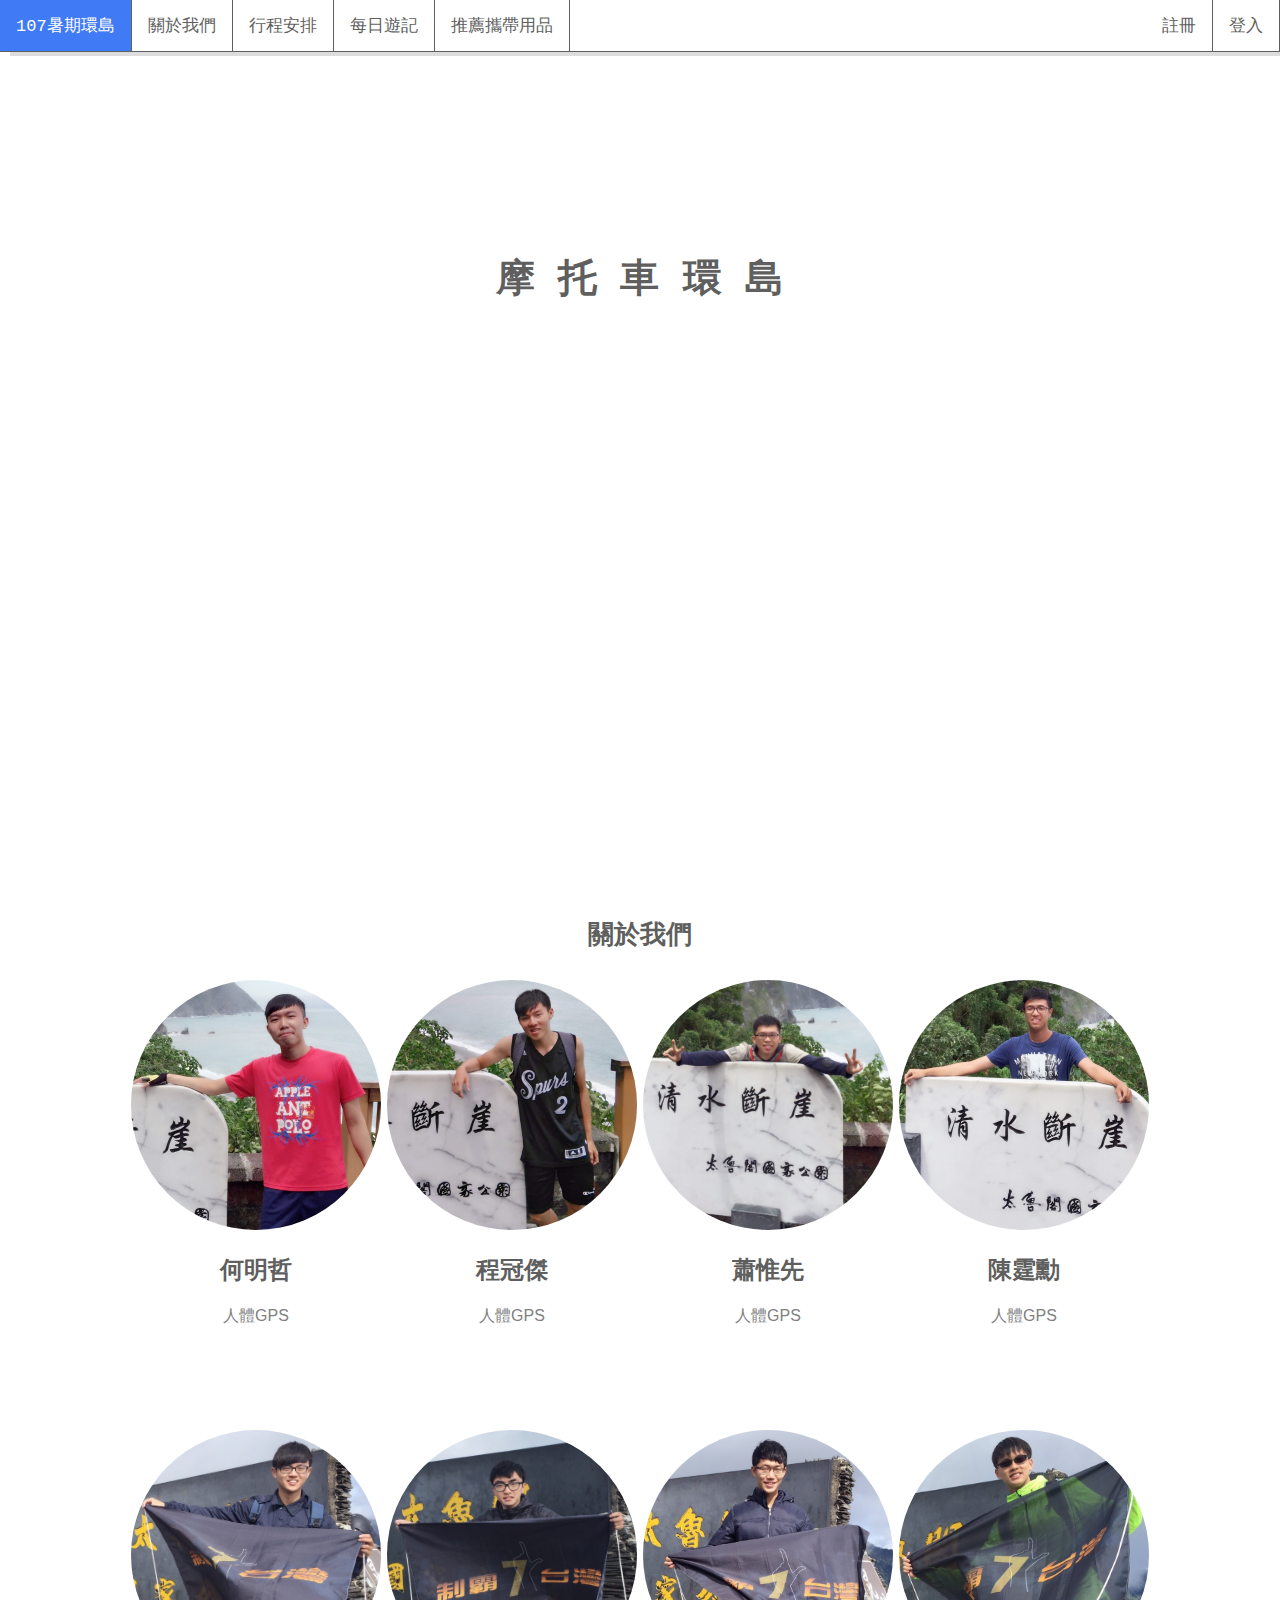
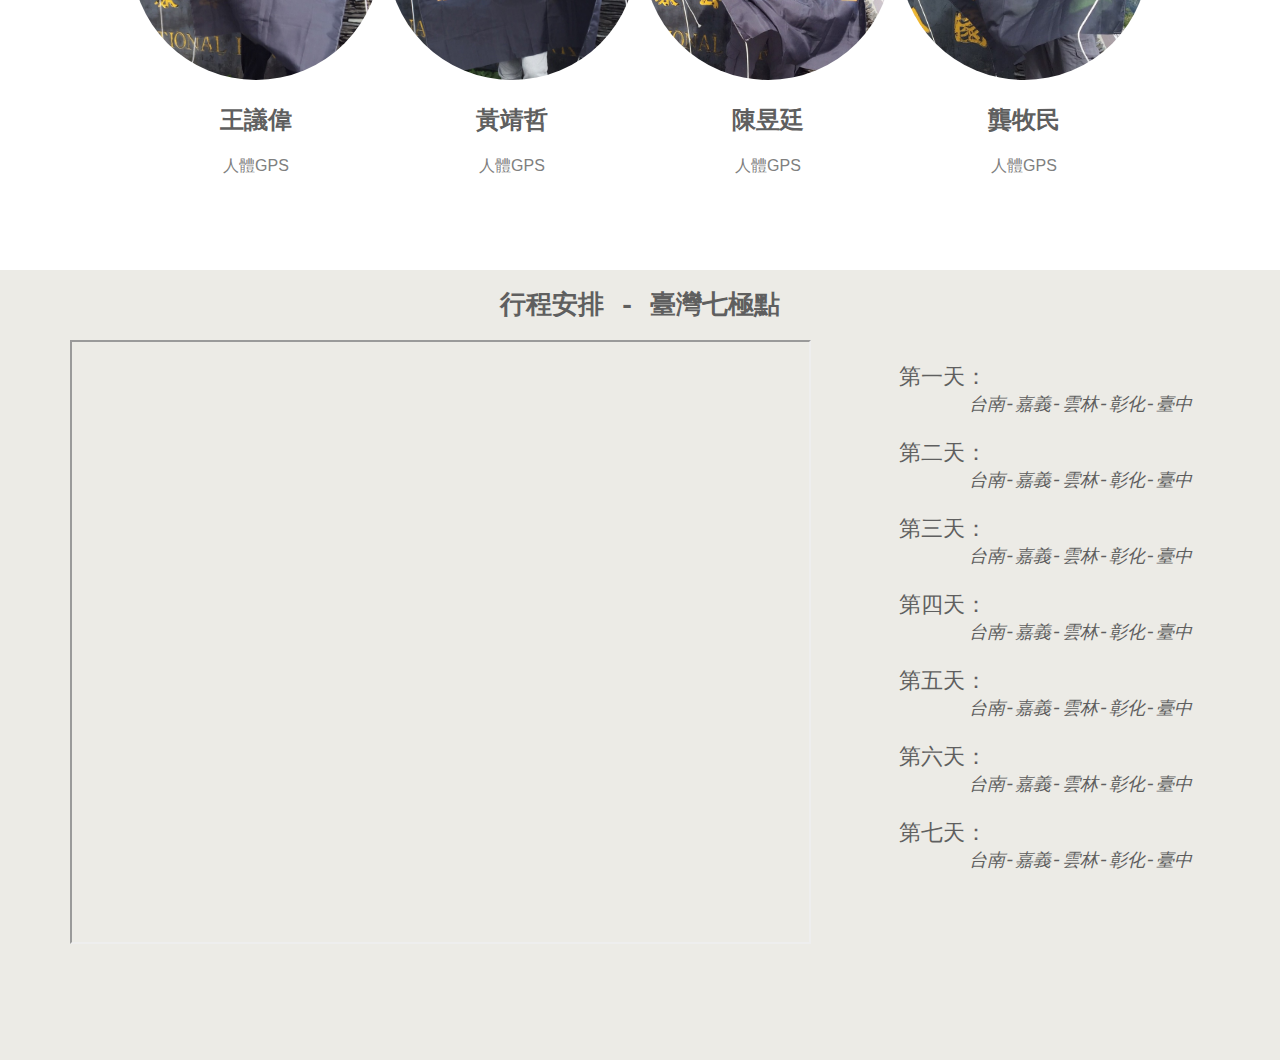
<file: index.html>
﻿<!DOCTYPE html>
<html lang="zh-Hant-TW">

<head>
    <title>107IslandRounding</title>
    <meta charset="utf-8">
    <meta name="viewport" content="width=device-width, initial-scale=1">
    <meta name="description" content="107暑期環島">
    <meta name="keywords" content="環島,107,暑假,暑期,islandRounding,IslandRounding">
    <link rel="stylesheet" href="./css/menu.css">
    <link rel="stylesheet" href="./css/grid.css">
    <link rel="stylesheet" href="./css/card.css">
    <link rel="stylesheet" href="./css/style.css">
    <link rel="stylesheet" href="https://use.fontawesome.com/releases/v5.0.12/css/all.css" integrity="sha384-G0fIWCsCzJIMAVNQPfjH08cyYaUtMwjJwqiRKxxE/rx96Uroj1BtIQ6MLJuheaO9"
        crossorigin="anonymous">
</head>

<body>
    <section class="main-page">
        <div class="topnav" id="myTopnav">
            <a href="#" class="menu-active">107暑期環島</a>
            <a href="javascript:void(0);" onclick="smoothScroll('about')">關於我們</a>
            <a href="javascript:void(0);" onclick="smoothScroll('schedule')">行程安排</a>
            <a href="#">每日遊記</a>
            <a href="#">推薦攜帶用品</a>
            <a href="#">登入</a>
            <a href="./signup/index.html">註冊</a>
            <a href="javascript:void(0);" class="icon" onclick="responsive_nav()">
                <i class="fa fa-bars"></i>
            </a>
        </div>
        <div class="container hero-container">
            <div class="item hero-item">
                <h1 id="title">摩 托 車 環 島</h1>
                <p class="hero-text">2017 年暑假</p>
                <p class="hero-text">8 個人</p>
                <p class="hero-text">花了 11 天</p>
                <p class="hero-text">跑遍臺灣 24 個縣市</p>
                <p class="hero-text">為了更直接地</p>
                <p class="hero-text">感受臺灣這塊美麗的寶島</p>
            </div>
        </div>
        <div class="slide-down">
            <a href="javascript:void(0);" onclick="smoothScroll('about')">
                <i class="fas fa-arrow-circle-down fa-3x down-icon"></i>
            </a>
        </div>
    </section>

    <section class="wrapper" id="about">
        <div>
            <h1>關於我們</h1>
        </div>

        <div class="container member-container">
            <div class="card member-item">
                <img src="/images/che2.jpg" alt="何明哲">
                <h2>何明哲</h2>
                <p class="names">人體GPS</p>
                <p class="intro">沒有我不會騎的路！</p>
                <div class="card-icon">
                    <a href="https://www.facebook.com/profile.php?id=100002409115408" target="_blank">
                        <i class="fab fa-facebook-square  fa-contact-info"></i>
                    </a>
                    <a href="https://www.instagram.com/imbecile_noegg/" target="_blank">
                        <i class="fab fa-instagram  fa-contact-info"></i>
                    </a>
                </div>
            </div>
            <div class="card member-item">
                <img src="/images/j2.jpg" alt="程冠傑">
                <h2>程冠傑</h2>
                <p class="names">人體GPS</p>
                <p class="intro">沒有我不會騎的路！</p>
                <div class="card-icon">
                    <a href="https://www.facebook.com/profile.php?id=100003149741945" target="_blank">
                        <i class="fab fa-facebook-square  fa-contact-info"></i>
                    </a>
                    <a href="https://www.instagram.com/guan_j_cheng0108/" target="_blank">
                        <i class="fab fa-instagram  fa-contact-info"></i>
                    </a>
                </div>
            </div>
            <div class="card member-item">
                <img src="/images/hsiao2.jpg" alt="蕭惟先">
                <h2>蕭惟先</h2>
                <p class="names">人體GPS</p>
                <p class="intro">沒有我不會騎的路！</p>
                <div class="card-icon">
                    <a href="https://www.facebook.com/jackcooljackcool" target="_blank">
                        <i class="fab fa-facebook-square  fa-contact-info"></i>
                    </a>
                    <a href="https://www.instagram.com/hsiao_jack/" target="_blank">
                        <i class="fab fa-instagram  fa-contact-info"></i>
                    </a>
                </div>
            </div>
            <div class="card member-item">
                <img src="/images/ball2.jpg" alt="陳霆勳">
                <h2>陳霆勳</h2>
                <p class="names">人體GPS</p>
                <p class="intro">沒有我不會騎的路！</p>
                <div class="card-icon">
                    <a href="https://www.facebook.com/tim.chen.771282" target="_blank">
                        <i class="fab fa-facebook-square  fa-contact-info"></i>
                    </a>
                    <a href="https://www.instagram.com/timchen1997/" target="_blank">
                        <i class="fab fa-instagram  fa-contact-info"></i>
                    </a>
                </div>
            </div>
            <div class="card member-item">
                <img src="/images/wei2.jpg" alt="王議偉">
                <h2>王議偉</h2>
                <p class="names">人體GPS</p>
                <p class="intro">沒有我不會騎的路！</p>
                <div class="card-icon">
                    <a href="https://www.facebook.com/yiweiWang01" target="_blank">
                        <i class="fab fa-facebook-square  fa-contact-info"></i>
                    </a>
                    <a href="https://www.instagram.com/tfc_adragon/" target="_blank">
                        <i class="fab fa-instagram  fa-contact-info"></i>
                    </a>
                </div>
            </div>
            <div class="card member-item">
                <img src="/images/huang2.jpg" alt="黃靖哲">
                <h2>黃靖哲</h2>
                <p class="names">人體GPS</p>
                <p class="intro">沒有我不會騎的路！</p>
                <div class="card-icon">
                    <a href="https://www.facebook.com/ChildlikeHow" target="_blank">
                        <i class="fab fa-facebook-square  fa-contact-info"></i>
                    </a>
                    <a href="https://www.instagram.com/waynehuang_0723/" target="_blank">
                        <i class="fab fa-instagram  fa-contact-info"></i>
                    </a>
                </div>
            </div>
            <div class="card member-item">
                <img src="/images/chen2.jpg" alt="陳昱廷">
                <h2>陳昱廷</h2>
                <p class="names">人體GPS</p>
                <p class="intro">沒有我不會騎的路！</p>
                <div class="card-icon">
                    <a href="https://www.facebook.com/kevinkevinchen" target="_blank">
                        <i class="fab fa-facebook-square  fa-contact-info"></i>
                    </a>
                    <a href="https://www.instagram.com/modiglianichen/" target="_blank">
                        <i class="fab fa-instagram  fa-contact-info"></i>
                    </a>
                </div>
            </div>
            <div class="card member-item">
                <img src="/images/tall2.jpg" alt="龔牧民">
                <h2>龔牧民</h2>
                <p class="names">人體GPS</p>
                <p class="intro">沒有我不會騎的路！</p>
                <div class="card-icon">
                    <a href="https://www.facebook.com/profile.php?id=100002218295972" target="_blank">
                        <i class="fab fa-facebook-square  fa-contact-info"></i>
                    </a>
                    <a href="https://www.instagram.com/minnnn_0526/" target="_blank">
                        <i class="fab fa-instagram  fa-contact-info"></i>
                    </a>
                </div>
            </div>
        </div>
    </section>

    <section class="wrapper" id="schedule">
        <div>
            <h1>行程安排 - 臺灣七極點</h1>
        </div>
        <div class="container schedule-container">
            <div class="schedule-item-map">
                <iframe class="map" src="https://www.google.com/maps/d/embed?mid=1YCT1IxmMy-AFF8Ajcf9wBZSpGaw"></iframe>
            </div>
            <div class="schedule-item-text">
                <p>第一天：
                    <span class="daily-country">台南-嘉義-雲林-彰化-臺中</span>
                </p>
                <p>第二天：
                    <span class="daily-country">台南-嘉義-雲林-彰化-臺中</span>
                </p>
                <p>第三天：
                    <span class="daily-country">台南-嘉義-雲林-彰化-臺中</span>
                </p>
                <p>第四天：
                    <span class="daily-country">台南-嘉義-雲林-彰化-臺中</span>
                </p>
                <p>第五天：
                    <span class="daily-country">台南-嘉義-雲林-彰化-臺中</span>
                </p>
                <p>第六天：
                    <span class="daily-country">台南-嘉義-雲林-彰化-臺中</span>
                </p>
                <p>第七天：
                    <span class="daily-country">台南-嘉義-雲林-彰化-臺中</span>
                </p>
            </div>
        </div>

    </section>

    <!-- <footer>
        <div class="footer" id="footer">
            <div class="container">
                <div class="row">
                    <div class="col-lg-2  col-md-2 col-sm-4 col-xs-6">
                        <h3> Trip Arrangement </h3>
                        <ul>
                            <li>
                                <a href="#"> Day1(台南 - 彰化) </a>
                            </li>
                            <li>
                                <a href="#"> Day2(彰化 - 臺中) </a>
                            </li>
                            <li>
                                <a href="#"> Day3(臺中 - 臺北) </a>
                            </li>
                            <li>
                                <a href="#"> Day4(臺北 - 宜蘭) </a>
                            </li>
                        </ul>
                    </div>
                    <div class="col-lg-2  col-md-2 col-sm-4 col-xs-6">
                        <h3>
                            <br> </h3>
                        <ul>
                            <li>
                                <a href="#"> Day5(宜蘭 - 花蓮) </a>
                            </li>
                            <li>
                                <a href="#"> Day6(花蓮 - 臺東) </a>
                            </li>
                            <li>
                                <a href="#"> Day7(臺東 - 墾丁) </a>
                            </li>
                            <li>
                                <a href="#"> Day8(墾丁 - 臺南) </a>
                            </li>
                        </ul>
                    </div>
                    <div class="col-lg-2  col-md-2 col-sm-4 col-xs-6">
                        <h3> Contact us </h3>
                        <ul>
                            <li>
                                <a href="https://www.facebook.com/profile.php?id=100002409115408&fref=ts" target="_blank"> 何明哲 </a>
                            </li>
                            <li>
                                <a href="https://www.facebook.com/profile.php?id=100002218295972&fref=ts" target="_blank"> 龔牧民 </a>
                            </li>
                            <li>
                                <a href="https://www.facebook.com/yiweiWang01" target="_blank"> 王議偉 </a>
                            </li>
                            <li>
                                <a href="https://www.facebook.com/tim.chen.771282?fref=ts" target="_blank"> 陳霆勳 </a>
                            </li>
                        </ul>
                    </div>
                    <div class="col-lg-2  col-md-2 col-sm-4 col-xs-6">
                        <h3>
                            <br> </h3>
                        <ul>
                            <li>
                                <a href="https://www.facebook.com/ChildlikeHow?fref=ts" target="_blank"> 黃靖哲 </a>
                            </li>
                            <li>
                                <a href="https://www.facebook.com/kevinkevinchen?fref=ts" target="_blank"> 陳昱廷 </a>
                            </li>
                            <li>
                                <a href="https://www.facebook.com/profile.php?id=100003149741945&fref=ts" target="_blank"> 程冠傑 </a>
                            </li>
                            <li>
                                <a href="https://www.facebook.com/jackcooljackcool?fref=ts" target="_blank"> 蕭惟先 </a>
                            </li>
                        </ul>
                    </div>
                    <div class="col-lg-2  col-md-2 col-sm-4 col-xs-6">
                        <h3> Accommodations </h3>
                        <ul>
                            <li>
                                <a href="http://mmweb.tw/30516/" target="_blank"> 貴族旅社(羅東) </a>
                            </li>
                            <li>
                                <a href="http://0912514159.tranews.com/" target="_blank"> 東華8號(花蓮) </a>
                            </li>
                            <li>
                                <a href="https://www.facebook.com/colorrainbowhome/" target="_blank"> 山采家民宿(臺東) </a>
                            </li>
                            <li>
                                <a href="http://bigtree.okgo.tw/" target="_blank"> 大樹房民宿(恆春) </a>
                            </li>
                        </ul>
                    </div>
                    <div class="col-lg-2  col-md-2 col-sm-4 col-xs-6">
                        <h3> Special thanks</h3>
                        <ul class="nonLink">
                            <li> 彰化何家 </li>
                            <li> 臺中程家 </li>
                            <li> 臺北蕭家 </li>
                            <li> 臺南球家 </li>
                        </ul>
                    </div>
                </div>
            </div>
        </div>

        <div class="footer-bottom">
            <div class="container">
                <p class="pull-right"> Copyright © Class 107 summer trip 2017. All right reserved. </p>
            </div>
        </div>
    </footer> -->




    <script src="https://code.jquery.com/jquery-3.1.1.min.js" integrity="sha256-hVVnYaiADRTO2PzUGmuLJr8BLUSjGIZsDYGmIJLv2b8="
        crossorigin="anonymous"></script>
    <script type="text/javascript" src="./js/grid.js"></script>
    <script type="text/javascript" src="./js/menu.js"></script>
    <script type="text/javascript" src="./js/animate.js"></script>
    <script type="text/javascript" src="./js/smooth.js"></script>
</body>

</html>
</file>
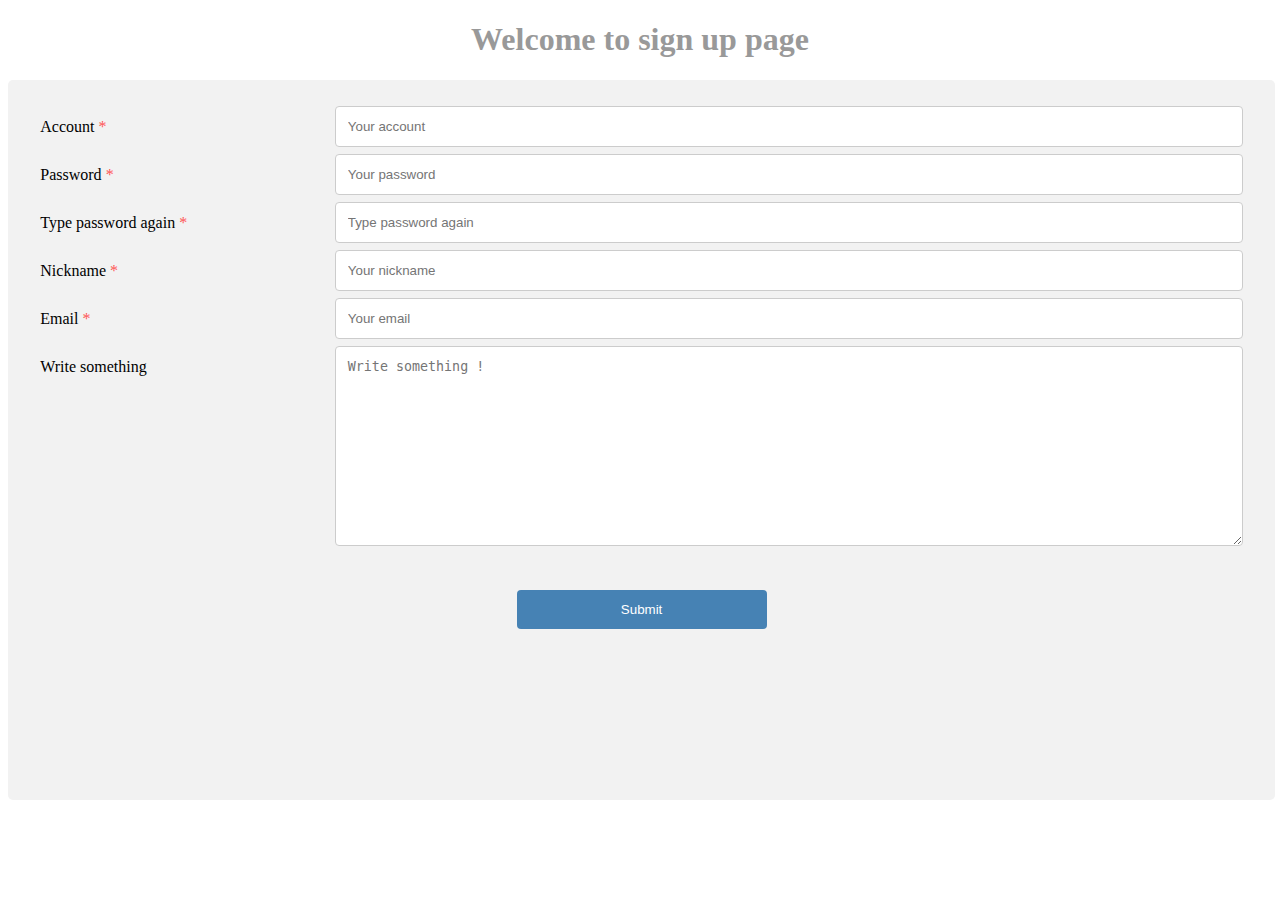
<file: signup/index.html>
<!DOCTYPE html>
<html>

<head>
    <title>註冊頁面</title>
    <meta charset="utf-8">
    <link rel="stylesheet" type="text/css" href="/signup/css/form.css">
</head>

<body>
    <div id = "signup_page">
        <h1>
            Welcome to sign up page 
        </h1>
    </div>
    <div class="container">
        <form>
            <div class="row">
                <div class="col-25">
                    <label for="account">Account<span class = "must-fill"> *</span></label>
                </div>
                <div class="col-75">
                    <input type="text" id="account" name="account" placeholder="Your account" required>
                </div>
            </div>
            <div class="row">
                <div class="col-25">
                    <label for="passwd">Password<span class = "must-fill"> *</span></label>
                </div>
                <div class="col-75">
                    <input type="password" id="passwd" name="passwd" placeholder="Your password" required>
                </div>
            </div>
            <div class="row">
                <div class="col-25">
                    <label for="passwd2">Type password again<span class = "must-fill"> *</span></label>
                </div>
                <div class="col-75">
                    <input type="password" id="passwd2" name="passwd2" placeholder="Type password again" required>
                </div>
            </div>
            <div class="row">
                <div class="col-25">
                    <label for="nickname">Nickname<span class = "must-fill"> *</span></label>
                </div>
                <div class="col-75">
                    <input type="text" id="nickname" name="nickname" placeholder="Your nickname" required>
                </div>
            </div>
            <div class="row">
                <div class="col-25">
                    <label for="email">Email<span class = "must-fill"> *</span></label>
                </div>
                <div class="col-75">
                    <input type="email" id="email" name="email" placeholder="Your email" required>
                </div>
            </div>
            <div class="row">
                <div class="col-25">
                    <label for="something">Write something</label>
                </div>
                <div class="col-75">
                    <textarea id="something" name="something" placeholder="Write something !" style="height:200px"></textarea>
                </div>
            </div>
            <div class="row">
                <input id="signup" value="Submit" type="button">
            </div>
        </form>
    </div>

    <script src="http://code.jquery.com/jquery-3.3.1.min.js"></script>
    <script src="/signup/javascript/signup.js" type="text/javascript"></script>
</body>
</html>
</file>
<file: css/menu.css>
.topnav {
    overflow: hidden;
    background-color: #ffffff;
    border-bottom: 1px solid rgb(95, 95, 95);
    box-shadow: 10px 4px #dddddd;
    margin-bottom: 20px;
}

.topnav .menu-active,
.topnav a:hover {
    background-color: rgb(65, 122, 245);
    color: #ffffff;
}

.topnav a {
    float: left;
    display: block;
    color: rgb(95, 95, 95);
    text-align: center;
    padding: 14px 16px;
    text-decoration: none;
    font-size: 17px;
    border-right: 1px solid rgb(95, 95, 95);
}

.topnav a:nth-last-child(2),
.topnav a:nth-last-child(3) {
    float: right;
}

.topnav .icon {
    display: none;
}

@media screen and (max-width: 700px) {
    .topnav a:not(:first-child) {
        display: none;
    }
    .topnav a.icon {
        float: right;
        display: block;
    }
}

@media screen and (max-width: 700px) {
    .topnav.responsive {
        position: relative;
    }
    .topnav.responsive .icon {
        position: absolute;
        right: 0;
        top: 0;
    }
    .topnav.responsive a {
        float: none;
        display: block;
        text-align: left;
    }
}
</file>
<file: css/grid.css>
body {
    margin: 0;
    font-family: monospace;
}

p {
    font-size: 22px;
}

h1,
h2,
p {
    color: rgb(95, 95, 95);
}

* {
    /* border: 1px solid #000; */
}

.container {
    display: -webkit-box;
    display: -ms-flexbox;
    display: flex;
    -ms-flex-wrap: wrap;
        flex-wrap: wrap;
}

.main-page {
    min-height: 100vh;
}

.hero-container {
    -webkit-box-pack: space-evenly;
        -ms-flex-pack: space-evenly;
            justify-content: space-evenly;
    -webkit-box-align: center;
        -ms-flex-align: center;
            align-items: center;
}

.hero-item {
    margin-top: -100px;
    -ms-flex-preferred-size: 100%;
        flex-basis: 100%;
    text-align: center;
}

.slide-down {
    position: absolute;
    bottom: 10px;
    left: calc(100% * (1/2) - 24px);
    text-anchor: middle;
    text-align: center;
}

.wrapper {
    width: 100vw;
    display: -webkit-box;
    display: -ms-flexbox;
    display: flex;
    -webkit-box-orient: vertical;
    -webkit-box-direction: normal;
            flex-direction: column;
    -ms-flex-direction: column;
    -webkit-box-pack: center;
        -ms-flex-pack: center;
            justify-content: center;
    -webkit-box-align: center;
        -ms-flex-align: center;
            align-items: center;
}

.member-container {
    width: 80%;
    -ms-flex-pack: distribute;
        justify-content: space-around;
    min-height: 100vh;
}

.member-item {
    /* height: 600px; */
    margin: 10px 0px;
    border-radius: 20px;
    /* -ms-flex-preferred-size: auto;
        flex-basis: auto; */
    -ms-flex-preferred-size: 24%;
        flex-basis: 24%;
}

.schedule-container {
    width: 90%;
    -ms-flex-pack: distribute;
        justify-content: space-around;
    min-height: 80vh;
}

.schedule-item-map {
    -ms-flex-preferred-size: 64%;
        flex-basis: 64%;
}

.schedule-item-text {
    -ms-flex-preferred-size: 34%;
        flex-basis: 34%;
}

.map {
    width: 100%;
    height: 600px;
}

.schedule-item-text>p {
    padding-left: 80px;
}

.daily-country {
    font-size: 18px;
    font-style: italic;
    display: block;
    padding-left: 70px;
}

@media screen and (max-width: 1050px) {
    .schedule-item-text>p {
        padding-left: 30px;
    }
}

@media screen and (max-width: 865px) {
    .daily-country {
        padding-left: 0px;
        font-size: 16px;
    }
}

@media screen and (max-width: 700px) {
    .schedule-item-map,
    .schedule-item-text {
        -ms-flex-preferred-size: 100%;
            flex-basis: 100%;
    }
    .schedule-item-text>p {
        padding-left: 5px;
    }
    .daily-country {
        display: inline;
        padding-left: 5px;
        font-size: 18px;
    }
    .map {
        height: 480px;
    }
}

@media screen and (max-width: 355px) {
    .daily-country {
        display: inline;
        padding-left: 0px;
        font-size: 16px;
    }
}

@media screen and (max-width: 320px) {
    .daily-country {
        font-size: 14px;
    }
}
</file>
<file: css/card.css>
.card {
    /* width: 250px; */
    /* height: 480px; */
    text-align: center;
    font-family: arial;
}

.card .intro,
.card .card-icon {
    transition: opacity 0.2s, max-height 0.4s, transform 0.2s;
    opacity: 0;
    transform: translateY(30px);
    max-height: 0px;
}

.card:hover .intro,
.card:hover .card-icon {
    opacity: 1;
    transform: translateY(0);
    max-height: 200px;
}

.card:hover {
    box-shadow: 0 4px 8px 0 rgba(0, 0, 0, 0.2);
}

.card img {
    width: 250px;
    height: 250px;
    border-radius: 50%;
}

.names {
    color: grey;
    font-size: 16px;
}

.intro {
    font-size: 14px;    
}

.card-icon {
    margin: 24px 0;
}

.card-icon a {
    text-decoration: none;
    font-size: 22px;
    color: black;
}
</file>
<file: css/style.css>
.hero-item h1 {
    font-size: 3em;
}

#title,
.slide-down {
    opacity: 0;
    -webkit-transition: all 0.5s ease-in;
    -o-transition: all 0.5s ease-in;
    transition: all 0.5s ease-in;
}

.hero-text {
    opacity: 0;
    -webkit-transition: opacity 0.5s ease-in;
    -o-transition: opacity 0.5s ease-in;
    transition: opacity 0.5s ease-in;
}

.hero-item-right {
    color: rgb(95, 95, 95);
}

.wrapper h1:nth-child(1) {
    font-size: 2em;
}

.fa-contact-info,
.down-icon {
    -webkit-transition: 0.2s;
    -o-transition: 0.2s;
    transition: 0.2s;
    color: rgb(95, 95, 95);
}

.fa-contact-info {
    margin: 0px 8px;
}

.fa-contact-info:hover,
.down-icon:hover {
    -webkit-transform: scale(1.2);
    -ms-transform: scale(1.2);
    transform: scale(1.2);
}

#schedule{
    background-color: #ECEBE6;    
}

@media screen and (max-width: 600px) {
    .hero-item-right {
        text-align: center;
    }
}
</file>
<file: signup/css/form.css>
* {
    box-sizing: border-box;
}

#signup_page{
    text-align: center;
    color: #999999;
}

input,
select,
textarea {
    width: 100%;
    padding: 12px;
    border: 1px solid #ccc;
    border-radius: 4px;
    resize: vertical;
}

label {
    padding: 12px 12px 12px 0;
    display: inline-block;
}

input[type=button] {
    background-color: steelblue;
    color: white;
    padding: 12px 20px;
    border: none;
    border-radius: 4px;
    cursor: pointer;
    transition: all 0.3s;
}

input[type=button]:hover {
    transform: scale(1.05);
}

.container {
    width: 99vw;
    min-height: 80vh;
    border-radius: 5px;
    background-color: #f2f2f2;
    padding: 20px;
}

.row {
    width: 100%; 
    display: -webkit-flex;
    display: flex;
    flex-wrap: wrap;
    -webkit-justify-content: center;
    justify-content: center;
}

.col-25 {
    flex-basis: 24%;
    margin-top: 6px;
}

.col-75 {
    flex-basis: 74%;
    margin-top: 6px;
}

.must-fill{
    color: rgb(255, 85, 85);
}

#signup {
    margin-top:40px;
    width:250px;
}

@media screen and (max-width: 768px) {
    .col-25,
    .col-75 {
        flex-basis: 99%;
        margin-top: 0;
    }
}
</file>
